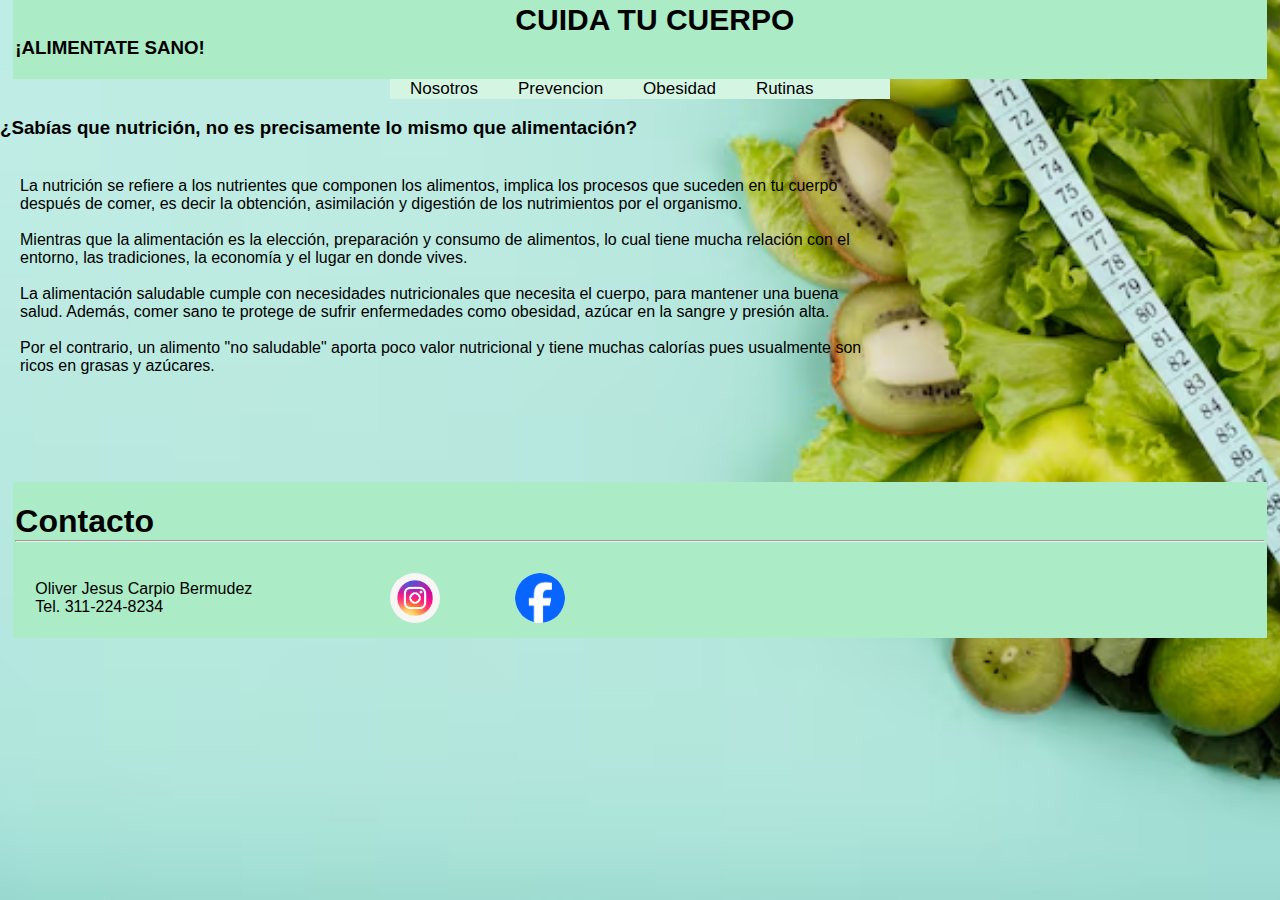
<file: OLIVER CARPIO/index.html>
<!DOCTYPE html>
<html>
<head>
	<meta charset="utf-8">
	<meta name="viewport" content="width=device-width, initial-scale=1">
	<title>PAGINA WEB</title>
	<link rel="stylesheet" type="text/css" href="pagina web.css">
</head>
<header> <!--ENCABEZADO DE PÁGINA-->
	
	<h1 class="cuida">CUIDA TU CUERPO</h1>   <!--TITULOS CON TAMAÑO PERSONALIZADO H1 AL H6-->
	<h3 class="Eslogan">¡ALIMENTATE SANO!</h3>
	<br>
</header>
 
<nav class="menu">
                <ul>
                    <li><a href="">Nosotros</a>
                     <ul class="submenu">
                         <li><a href="Vision y Mision.html">
                             Vision
                         </a></li>
                            
                            </a></li>
                         <li><a href="">
                            Contacto
                         </a></li>
                         
                     </ul></li>
                    <li><a href="#">Prevencion <i class="icon-abajo2"></i></a>
                    <ul class="submenu">
                        <li><a href="Actividad Fisica.html">
                            Actvidad fisica
                        </a></li>
                        <li><a href="Receta.html">
                           Recetas
                        </a></li>
                       
                        </a></li>
                    </ul>
                    </li>
                    <li><a href="Obesidad.html">Obesidad</a></li>
                    <li><a href="#">Rutinas <i class="icon-abajo2"></i></a>
                    <ul class="submenu">
                        <li><a href="Rutina.html">
                            Videos
                        </a></li>
                        
                    </ul>
                    </li>
                    
                </ul>
            </nav>
        </div>
    </header>
<style>


 </style>
   
</ul>	
</nav>
<body>
    <br>

<h3> ¿Sabías que nutrición, no es precisamente lo mismo que alimentación? </h3>

<br>
<p>
La nutrición se refiere a los nutrientes que componen los alimentos, implica los procesos que suceden en tu cuerpo después de comer, es decir la obtención, asimilación y digestión de los nutrimientos por el organismo.
<br>
<br>
Mientras que la alimentación es la elección, preparación y consumo de alimentos, lo cual tiene mucha relación con el entorno, las tradiciones, la economía y el lugar en donde vives.
<br>
<br>


La alimentación saludable cumple con necesidades nutricionales que necesita el cuerpo, para mantener una buena salud. Además, comer sano te protege de sufrir enfermedades como obesidad, azúcar en la sangre y presión alta.
<br>
<br>

Por el contrario, un alimento "no saludable" aporta poco valor nutricional y tiene muchas calorías pues usualmente son ricos en grasas y azúcares.
</p>
<br>
<br>

</body>
<footer>
	<br>
	
	
	<h1 class="Contacto">Contacto</h1>
	<hr>
	<br>
    <p>
        Oliver Jesus Carpio Bermudez
        <br>

          Tel. 311-224-8234

    </p>
    <div>
          <a href= "https://www.instagram.com/oliver_cpo10?igsh=MWs3aThzYmhyZWxvYQ=="><img class="insta"  src="IMAGENES/Insta.jpg"</a>

    </div>
     <div>
         <a href= "https://www.facebook.com/oliverjesus.carpio?mibextid=ZbWKwL"><img class="face" src="IMAGENES\Face.jpg">
    </div>
    

</footer>
</html>
</file>
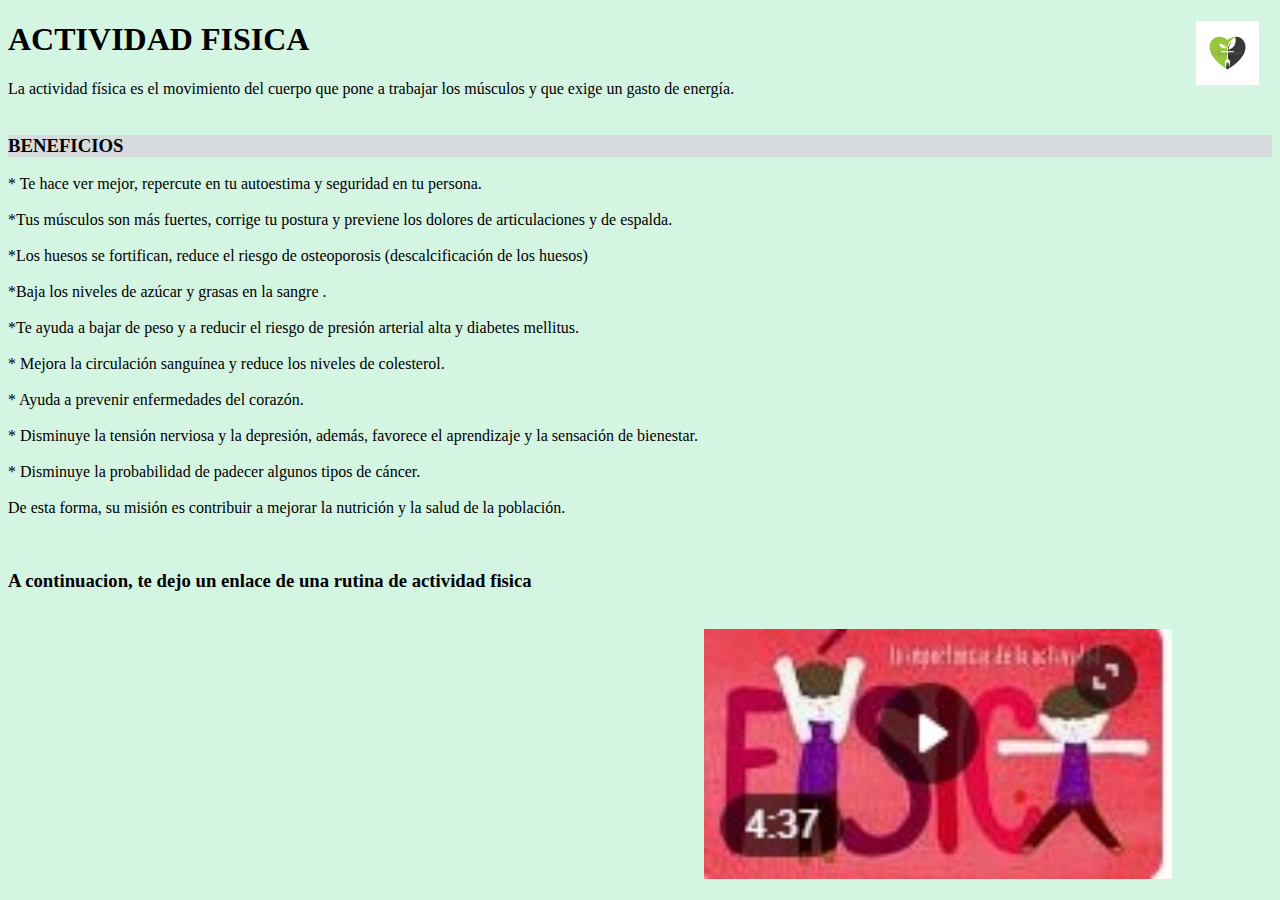
<file: OLIVER CARPIO/Actividad Fisica.html>
<!DOCTYPE html>
<html>
<head>
	<meta charset="utf-8">
	<meta name="viewport" content="width=device-width, initial-scale=1">
	<link rel="stylesheet" type="text/css" href="Actividad.css">
	<title></title>
	<body>
	
   <a href="Pagina Web.html"><img class="LOGO" src="IMAGENES\logotipo.jpg"></a>
	<h1 class="Somos"> ACTIVIDAD FISICA</h1>


	 <p>
	 	La actividad física es el movimiento del cuerpo que pone a trabajar los músculos y que exige un gasto de energía.
	 	<br>
	 	<br>
	 	<h3 class="Beneficios">BENEFICIOS</h3>
	 	
	
<p>
	 	
  * Te hace ver mejor, repercute en tu autoestima y seguridad en tu persona.
  <br>
   <br>
  *Tus músculos son más fuertes, corrige tu postura y previene los dolores de articulaciones y de espalda.
  <br>
   <br>
  *Los huesos se fortifican, reduce el riesgo de osteoporosis (descalcificación de los huesos)
  <br>
   <br>
 *Baja los niveles de azúcar y grasas en la sangre .
 <br>
  <br>
 *Te ayuda a bajar de peso y a reducir el riesgo de presión arterial alta y diabetes mellitus.
 <br>
  <br>
 * Mejora la circulación sanguínea y reduce los niveles de colesterol.
 <br>
  <br>
 * Ayuda a prevenir enfermedades del corazón.
 <br>
  <br>
 * Disminuye la tensión nerviosa y la depresión, además, favorece el aprendizaje y la sensación de bienestar.
 <br>
  <br>
 * Disminuye la probabilidad de padecer algunos tipos de cáncer.
 <br>
  <br>

De esta forma, su misión es contribuir a mejorar la nutrición y la salud de la población.
</p>
<br>
<h3> A continuacion, te dejo un enlace de una rutina de actividad fisica</h3>
<br>


   <a href= "https://youtu.be/qELDncaLfjo"><img  src="IMAGENES/Actividad Fisica.jpg" alt=" TUTORIAL DE UNA CLASE DE ACTIVIDAD FISICA"></a>


 <br>
 <br>

 




</body>
</html>
</file>
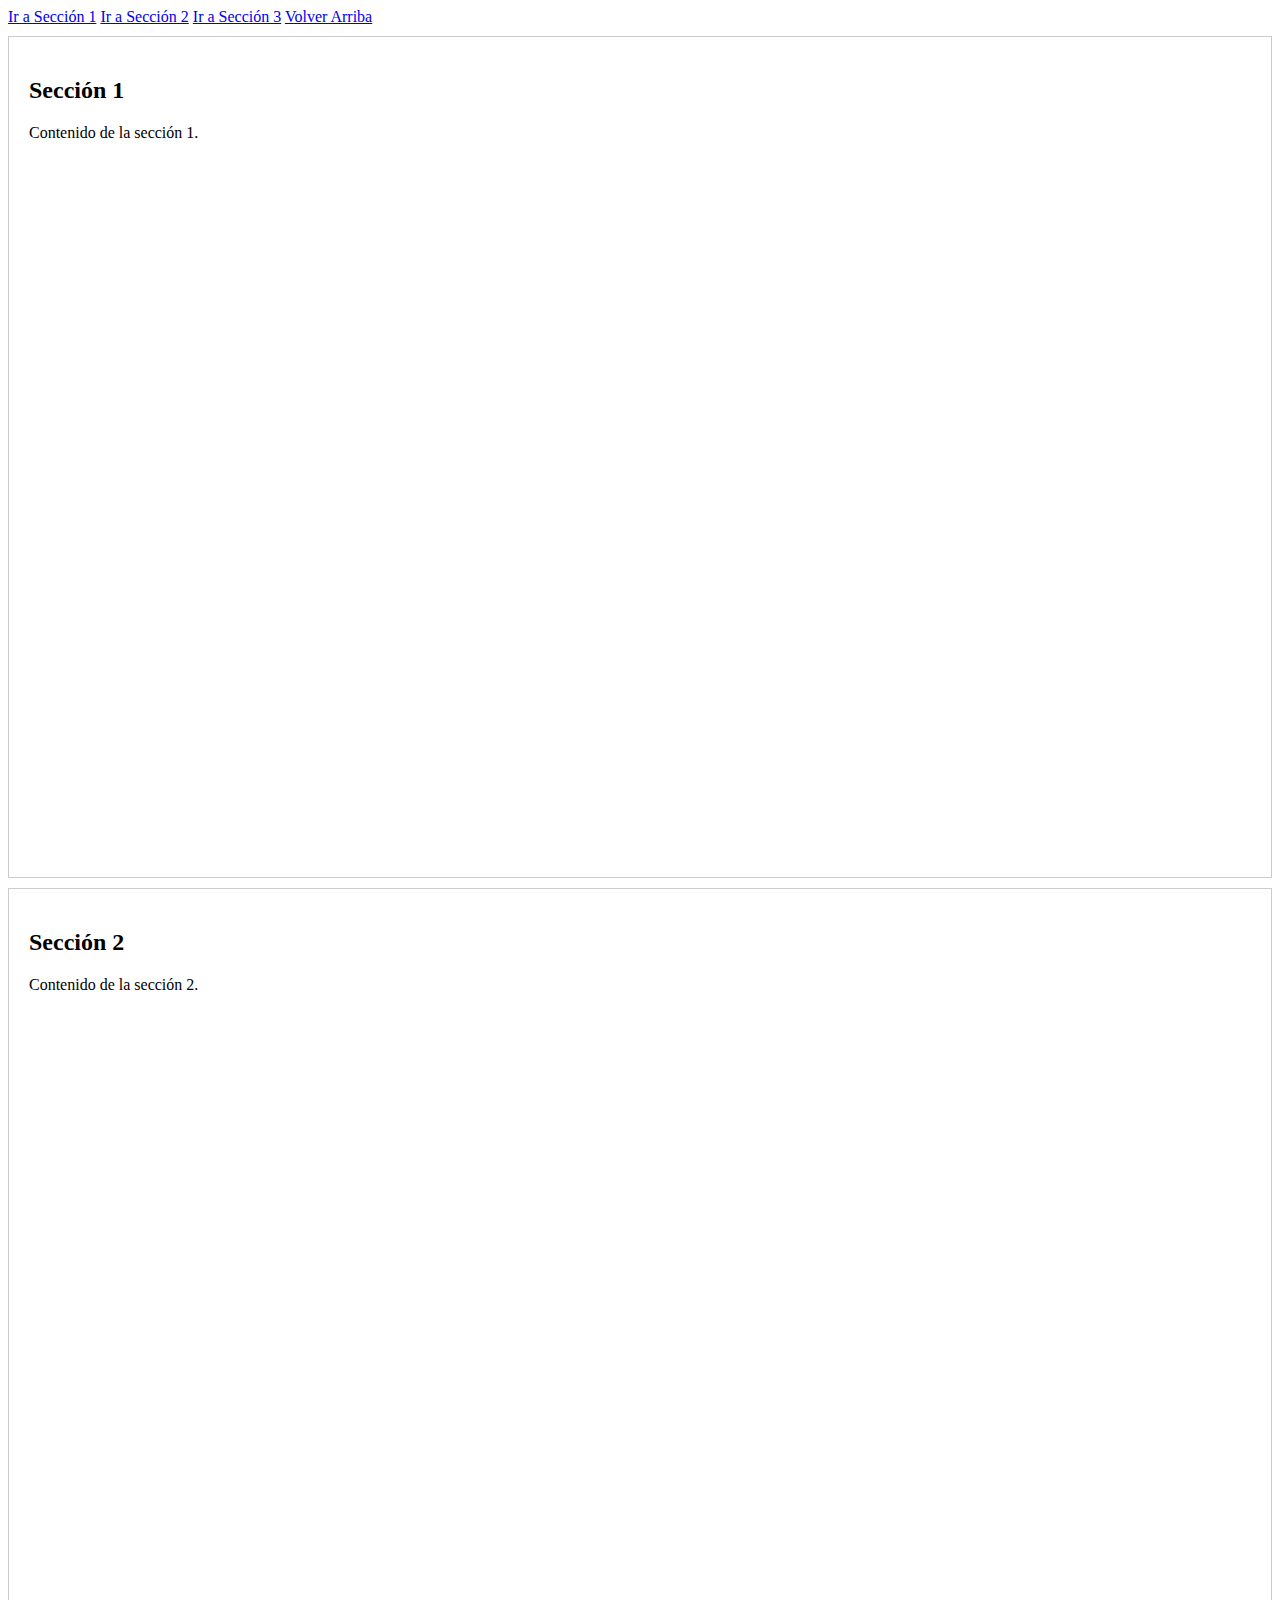
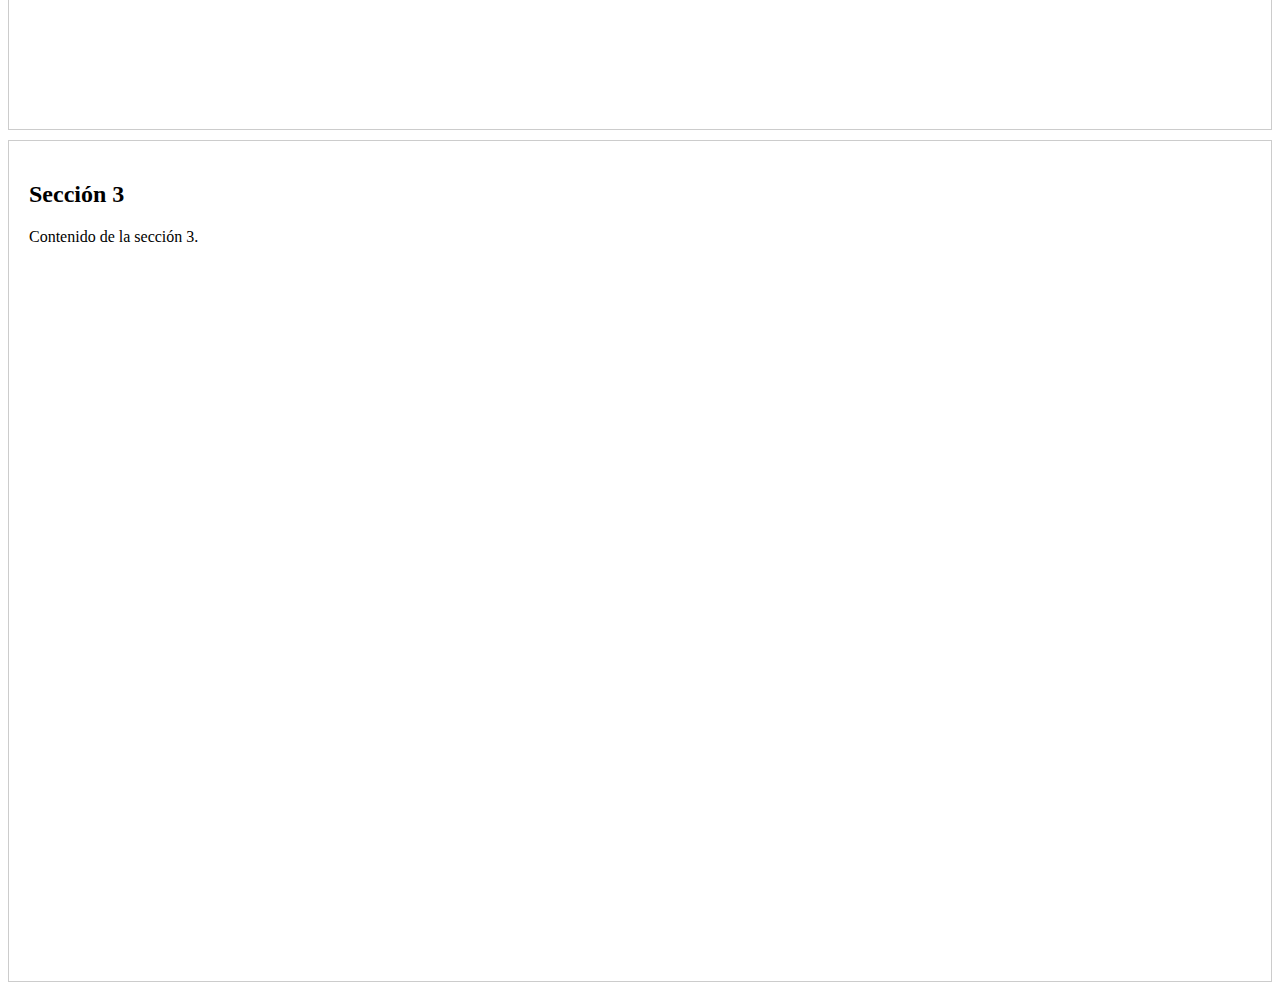
<file: OLIVER CARPIO/Anclas.html>
<!DOCTYPE html>
<html lang="es">
<head>
    <meta charset="UTF-8">
    <meta name="viewport" content="width=device-width, initial-scale=1.0">
    <title>Ejemplo de Anclas</title>
    <style>
        section {
            height: 800px; /* Para que se vea el desplazamiento */
            padding: 20px;
            border: 1px solid #ccc;
            margin: 10px 0;
        }
    </style>
</head>
<body>

    <nav>
        <a href="#seccion1">Ir a Sección 1</a>
        <a href="#seccion2">Ir a Sección 2</a>
        <a href="#seccion3">Ir a Sección 3</a>
        <a href="#top">Volver Arriba</a>
    </nav>

    <div id="top"></div>

    <section id="seccion1">
        <h2>Sección 1</h2>
        <p>Contenido de la sección 1.</p>
    </section>

    <section id="seccion2">
        <h2>Sección 2</h2>
        <p>Contenido de la sección 2.</p>
    </section>

    <section id="seccion3">
        <h2>Sección 3</h2>
        <p>Contenido de la sección 3.</p>
    </section>

</body>
</html>
</file>
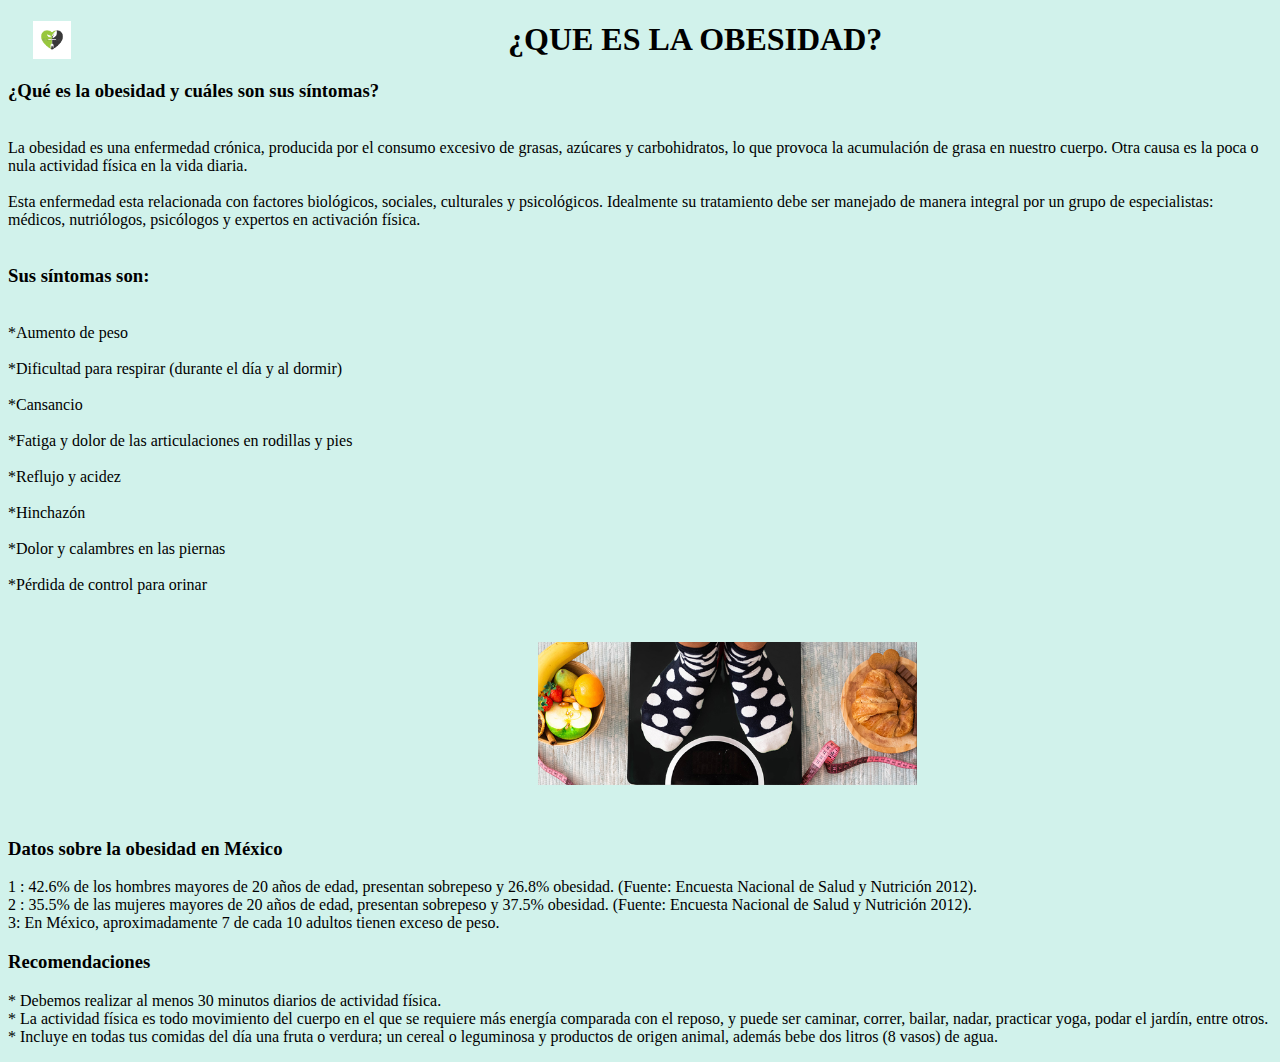
<file: OLIVER CARPIO/Obesidad.html>
<!DOCTYPE html>
<html>
<head>
	<meta charset="utf-8">
	<meta name="viewport" content="width=device-width, initial-scale=1">
	<title></title>
	<link rel="stylesheet" type="text/css" href="obesidad.css">
</head>
<header>
	
 <a href="Pagina Web.html"><img class="LOGO" src="IMAGENES\logotipo.jpg"></a>
	<h1 class="Somos">¿QUE ES LA OBESIDAD?</h1>
</header>
<body>
	<p>
		<h3>¿Qué es la obesidad y cuáles son sus síntomas?</h3>
		


<br>
La obesidad es una enfermedad crónica, producida por el consumo excesivo de grasas, azúcares y carbohidratos, lo que provoca la acumulación de grasa en nuestro cuerpo. Otra causa es la poca o nula actividad física en la vida diaria.
<br>
<br>

Esta enfermedad esta relacionada con factores biológicos, sociales, culturales y psicológicos.  Idealmente su tratamiento debe ser manejado de manera integral por un grupo de especialistas: médicos, nutriólogos, psicólogos y expertos en activación física.
<br>
<br>

<h3>Sus síntomas son:</h3>
<br>

*Aumento de peso
<br>
<br>

*Dificultad para respirar (durante el día y al dormir)
<br>
<br>

*Cansancio
<br>
<br>

*Fatiga y dolor de las articulaciones en rodillas y pies
<br>
<br>

*Reflujo y acidez
<br>
<br>

*Hinchazón
<br>
<br>

*Dolor y calambres en las piernas
<br>
<br>

*Pérdida de control para orinar
<br>
<br>
<img class="Obesidad" src="IMAGENES/obesidad.jpg">

<h3>Datos sobre la obesidad en México</h3>
<p>
	1 : 42.6% de los hombres mayores de 20 años de edad, presentan sobrepeso y 26.8% obesidad. (Fuente: Encuesta Nacional de Salud y Nutrición 2012).
	<br>
2 : 35.5% de las mujeres mayores de 20 años de edad, presentan sobrepeso y 37.5% obesidad. (Fuente: Encuesta Nacional de Salud y Nutrición 2012).
<br>
3: En México, aproximadamente 7 de cada 10 adultos tienen exceso de peso.




<h3>Recomendaciones</h3>
<p>
 * Debemos realizar al menos 30 minutos diarios de actividad física.
<br>
 * La actividad física es todo movimiento del cuerpo en el que se requiere más energía comparada con el reposo, y puede ser caminar, correr, bailar, nadar, practicar yoga, podar el jardín, entre otros.
<br>
* Incluye en todas tus comidas del día una fruta o verdura; un cereal o leguminosa y productos de origen animal, además bebe dos litros (8 vasos) de agua.
<br>

</body>
</html>
</file>
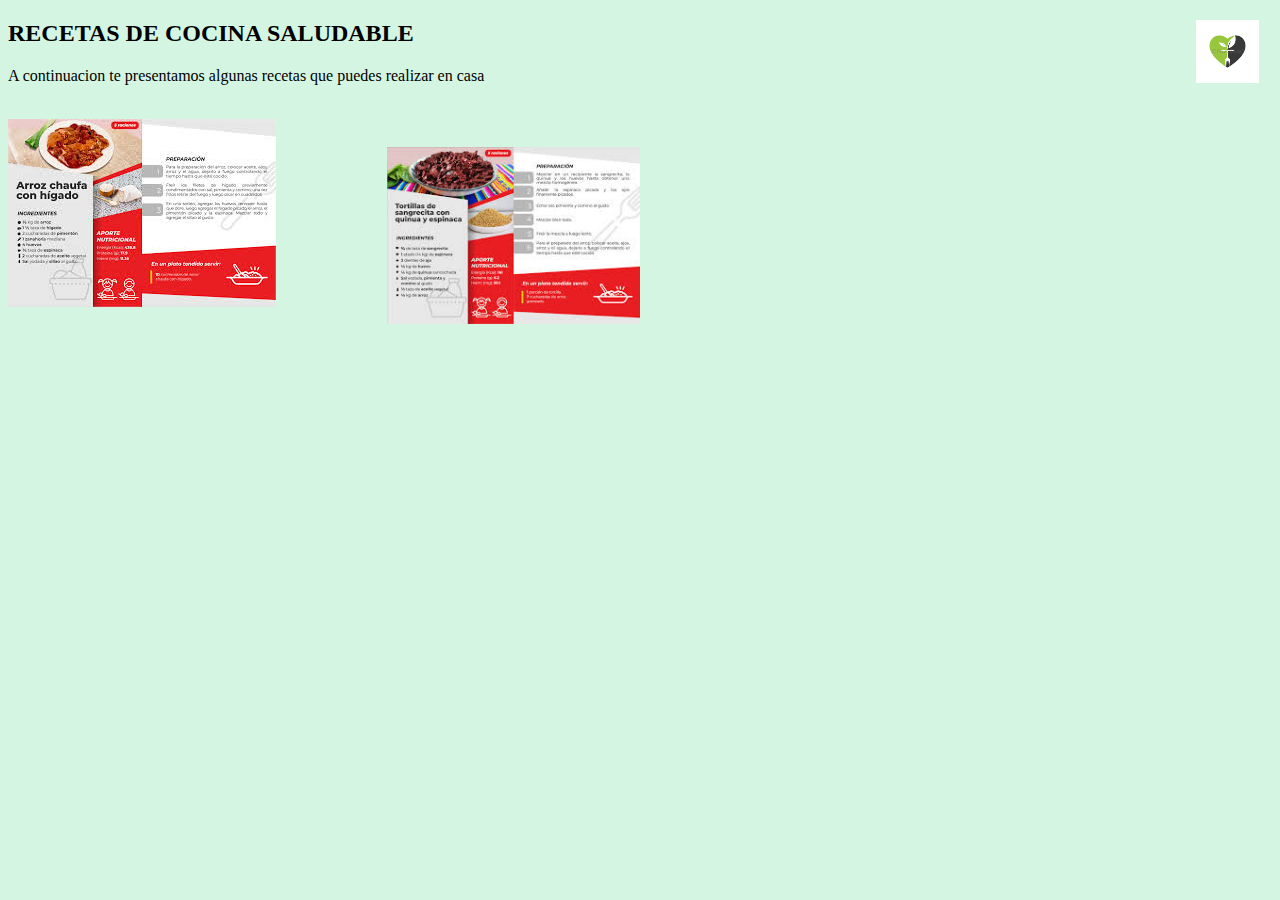
<file: OLIVER CARPIO/Receta.html>
<!DOCTYPE html>
<html>
<head>
	<meta charset="utf-8">
	<meta name="viewport" content="width=device-width, initial-scale=1">
	<title> NUTRICION SALUDABLE</title>
	<link rel="stylesheet" type="text/css" href="Receta.css">
</head>
<body>
	<a href="Pagina Web.html"><img class="LOGO" src="IMAGENES\logotipo.jpg"></a>
<h2>  RECETAS DE COCINA SALUDABLE </h2>
<p>
A continuacion te presentamos algunas recetas que puedes realizar en casa
 
	
</p>
<br>
<div class="receta1">
 <a href=""><img src="IMAGENES\Receta1.jpg" </a>
</div>
<div >
 <a href=""><img class="receta2" src="IMAGENES/Receta2.jpg" </a>
</div>





	
</iframe>
</body>
</html>
</file>
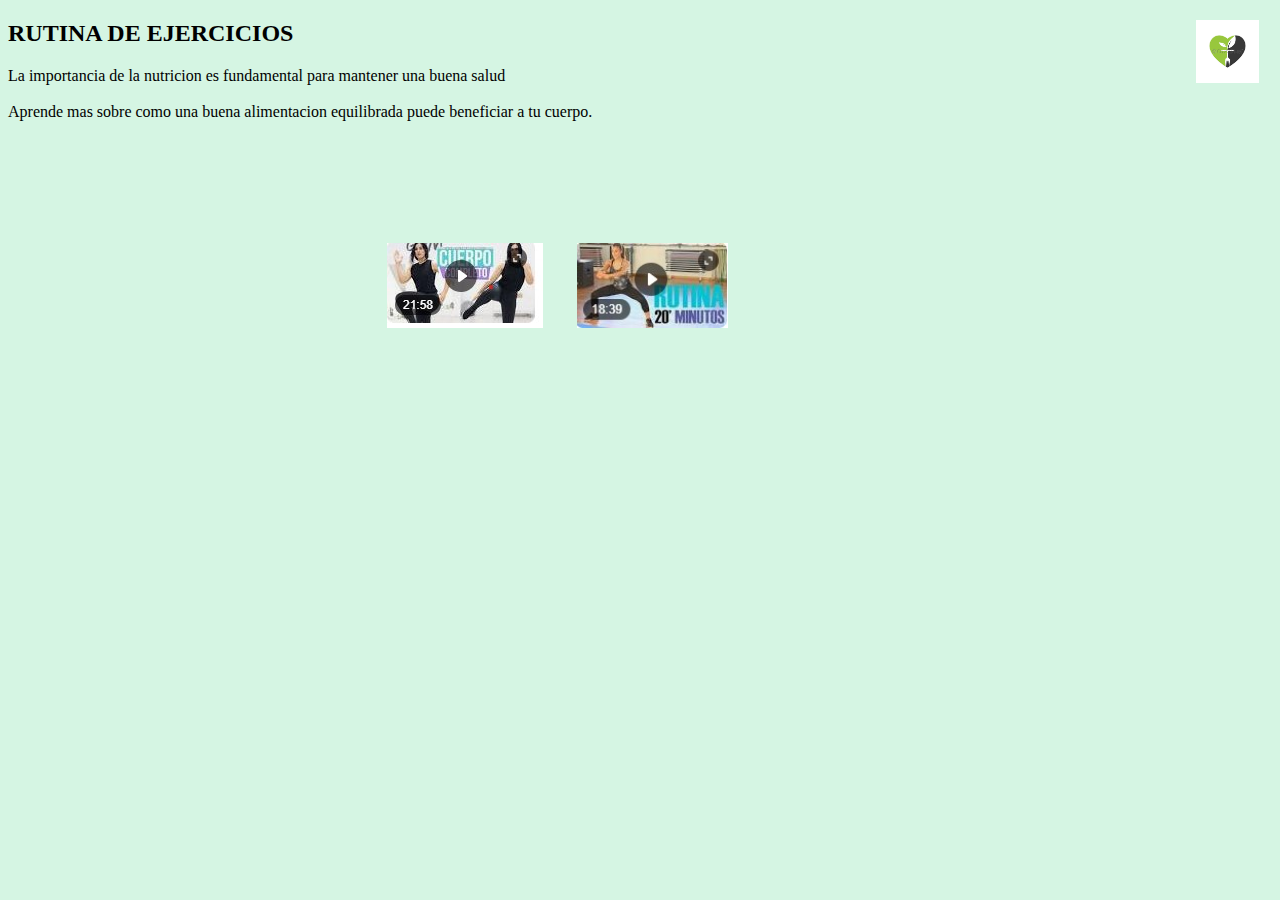
<file: OLIVER CARPIO/Rutina.html>
<!DOCTYPE html>
<html>
<head>
	<meta charset="utf-8">
	<meta name="viewport" content="width=device-width, initial-scale=1">
	<title> NUTRICION SALUDABLE</title>
	<link rel="stylesheet" type="text/css" href="Rutina.css">
</head>
<body>
	<a href="Pagina Web.html"><img class="LOGO" src="IMAGENES\logotipo.jpg"></a>
<h2>  RUTINA DE EJERCICIOS </h2>
<p>
	La importancia de la nutricion es fundamental para mantener una buena salud
	<br>
	<br>

	Aprende mas sobre  como una  buena alimentacion equilibrada puede beneficiar a tu cuerpo.
	<br>
</p>
<br>
<div class="video">
 <a href="https://youtu.be/A5wqXRv0DIQ"><img src="IMAGENES/Rutina.jpg" alt=" TUTORIAL DE UNA CLASE DE ACTIVIDAD FISICA"></a>
</div>
<div >
 <a href="https://youtu.be/dtj1jv4SO2c"><img class="video1" src="IMAGENES/Video1.jpg" alt=" TUTORIAL DE UNA CLASE DE ACTIVIDAD FISICA"></a>
</div>




	
</iframe>
</body>
</html>
</file>
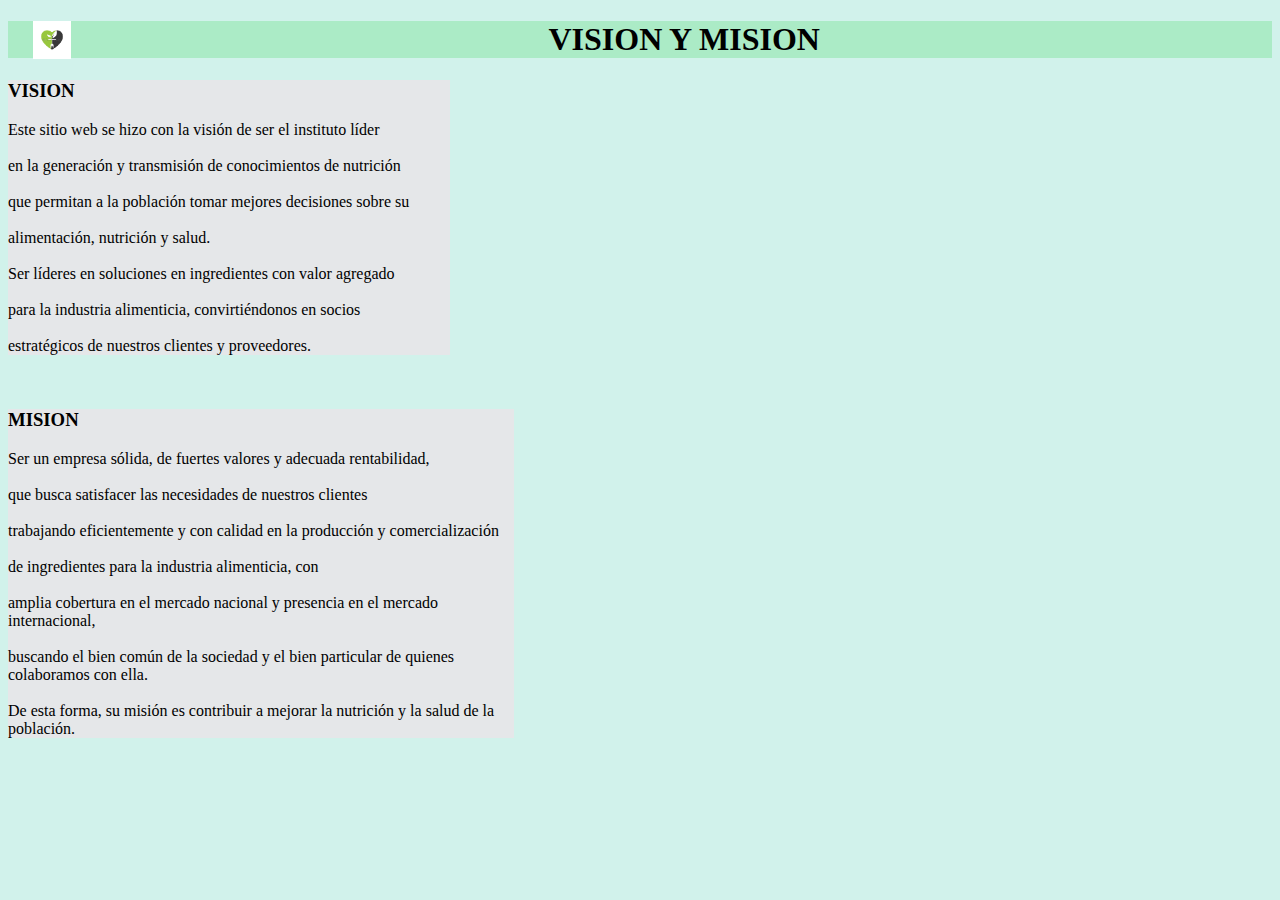
<file: OLIVER CARPIO/Vision y Mision.html>
<!DOCTYPE html>
<html>
<head>
	<meta charset="utf-8">
	<meta name="viewport" content="width=device-width, initial-scale=1">
	<link rel="stylesheet" type="text/css" href="vision.css">
	<title></title>
</head>
<header>
	 <a href="Pagina Web.html"><img class="LOGO" src="IMAGENES\logotipo.jpg"></a>
	<h1 class="Somos"> VISION Y MISION</h1>

</header>
<body>
<body>
	 <p>
	 	<div class="vision">
	 	<h3> VISION</h3>
	 	
	 	 Este sitio web se hizo con la visión de ser el instituto líder
	 	 <br>
	 	  <br>
	 	  en la generación y transmisión de conocimientos de nutrición
	 	  <br>
	 	   <br>
	 	   que permitan a la población tomar mejores decisiones sobre su 
	 	   <br>
	 	    <br>
	 	   alimentación, nutrición y salud.
	 	   <br>
	 	    <br>
	 	    Ser líderes en soluciones en ingredientes con valor agregado
	 	    <br>
	 	     <br>
	 	    para la industria alimenticia, convirtiéndonos en socios
	 	   <br> 
	 	    <br>
	 	   estratégicos de nuestros clientes y proveedores.


	 	</div>
	 	 <br>
	 	 <br>
	 	 <div class="mision">
	 	 <h3> MISION</h3>
	 	
	 	 

	 	 	Ser un empresa sólida, de fuertes valores y adecuada rentabilidad,
	 	 	<br>
	 	    <br>
	 	 	 que busca satisfacer las necesidades de nuestros clientes 
	 	 	 <br>
	 	 	 <br>
	 	 	trabajando eficientemente y con calidad en la producción y comercialización
	 	 	<br>
	 	 	 <br>
	 	     de ingredientes para la industria alimenticia, con
	 	 	 <br>
	 	 	 <br> 
	 	 	amplia cobertura en el mercado nacional y presencia en el mercado internacional, 
	 	 	<br>
	 	 	 <br>
	 	 	buscando el bien común de la sociedad y el bien particular de quienes colaboramos con ella.
	 	 	 <br>
	 	 	  <br>
	 	 	De esta forma, su misión es contribuir a mejorar la nutrición y la salud de la población.
	 	 </div>
</div>

<br>
<br>


</body>
</html>
</file>
<file: OLIVER CARPIO/pagina web.css>
nav{
	background-color: #D5F5E3 ;
	margin-top: 1%;
	margin-left: 2%;
	margin-right: 2%;
	text-align:center;
	font-family: calibri;
	font-size: 17px;
}
header{
	background-color:#ABEBC6 ;
	padding: 0.2%;
	height:12%;
	margin-left: 1%;
	margin-right: 1%;
}

a{
	color:red;
	text-decoration:none;
}
.cuida{
	font-family: Arial;
margin-left: 500px;
	color:black;
	font-size: 30px;

}
body{
  background-image:url(IMAGENES/Fondo.jpg);
  background-position: center center;
  background-repeat: no-repeat;
  background-size: cover;
  background-attachment:fixed;
  
}
p{
margin-right:30%;
padding: 20px;
}

footer{

	background: #ABEBC6;
	padding: 0.2%;
	height:12%;
	margin-left: 1%;
	margin-right: 1%;
margin-top:4%;
}
.menu{
	margin: auto;
	width: 500px;
	font-family: Arial, Helvetica, sans-serif;
}

ul,ol{
	list-style: none;
}
.nav li a{

	background-color: #000;
	color: #fff;
	text-decoration: none;
	padding: 10px 12px;
	display: block;
}
.nav li a:hover{
	background-color: #434343;

}
.nav li ul{
	display: none;
	position: absolute;
	min-width: 140px;
}
.nav li > ul{
	display: block;

}
.nav li ul li{
	position: relative;
}
.nav li ul li ul{
	right: -140px;
	top:0px;
}


*{
    margin: 0;
    padding: 0;
    box-sizing: border-box;
    font-family: sans-serif;
}
.header{
    width: 100%;
    height: 65px;
    background: white;
    position: fixed;
    z-index: 1000;
}
.container{
    max-width: 1100px;
    margin: auto;
}
    

}
.menu{
    float: right;
    line-height: 65px;
}
.menu ul{
    display: flex;
    list-style: none;
}
.menu a{
    display: block;
    padding: 0px 20px;
    text-decoration: none;
    color: black;
    transition: all 500ms ease;
}
.menu a:hover{
    background: azure;
    color: black;
}
.menu .submenu{
    background: white;
    box-shadow: 3px 10px 10px rgba(0,0,0,0.2);
    display: none;
}
.menu .submenu li a{
    line-height: 50px;
    color: black;
}
.menu ul li a:hover + ul, .menu .submenu:hover{
    display: block;
}
.insta{
	float: left;
	width: 50px;
	height: 50px;
	border-radius: 50%;
	margin-left: 30%;
	margin-top: -5%;
}
.face{
	float: left;
	width: 50px;
	height: 50px;
	border-radius: 50%;
	margin-left: 40%;
	margin-top: -5%;
}
</file>
<file: OLIVER CARPIO/Actividad.css>
.Beneficios{
	background-color: #D7DBDD ;
}
.html{
	background-color: 
}
body{
	background-color: #d5f5e3;
}
 img {
            float:right;
            margin-right: 100px;
           height: 250px;

	

        }
 .LOGO{
	float:right;
	margin-right: 1%;
	margin-left: 5%;
	width:5%;
	height: 5%;
}
</file>
<file: OLIVER CARPIO/obesidad.css>
html, body{
	background-color: #d1f2eb ;
}
.Somos{
	margin-left: 500px;
}
.Inicio{
	float:left;
	margin-right: 30%;
	margin-left: 30%;
	width:30%;
}
.Obesidad{
	padding: 30px;
     margin-left: 500px;
    
	
	width:30%;
}
.p{
	text-align: left;
}
.LOGO{
	float:left;
	margin-right: 2%;
	margin-left: 2%;
	width:3%;
}
</file>
<file: OLIVER CARPIO/Receta.css>
.LOGO{
	float:right;
	margin-right: 1%;
	margin-left: 5%;
	width:5%;
	height: 5%;
}
html, body  {
	background: #d5f5e3;;
}
.receta2{

float:left;
margin-left:30%;
margin-top:-13%;
width: 20%;
}
.receta1{
width:30%;
height: 10%;



}
</file>
<file: OLIVER CARPIO/Rutina.css>
.video{
	width: 100px;
	margin: 110px;
	height: 10px;
}
html, body  {
	background: #d5f5e3;;
}
.LOGO{
	float:right;
	margin-right: 1%;
	margin-left: 5%;
	width:5%;
	height: 5%;
}
.video1{
	float: left;
	width: 12%;
	height: 12%;
	margin-right: 70%;
	margin-top: 7%;
        margin-left: 45%;

}
.video{
	float: left;
	width: 10%;
	height: 20%;
	margin-left: 30%;
	margin-right: 10%;
	margin-top: 7%;
        margin-bottom: -20%;


}
</file>
<file: OLIVER CARPIO/vision.css>
.Somos{
	background-color: #abebc6;
	text-align: center;
}
html, body{
	background-color: #d1f2eb ;
}
.mision{
	text-align: left;
	background-color:#e5e7e9 ;
	width: 40%;
	

}
.vision{
	text-align: left;
	background-color: #e5e7e9;
	width: 35%;
}
.p{
	text-align: left;
	padding: 50px;
	margin: 30px;
}
.misio{
	text-align:right ;
}
.LOGO{
	float:left;
	margin-right: 2%;
	margin-left: 2%;
	width:3%;
}
</file>
